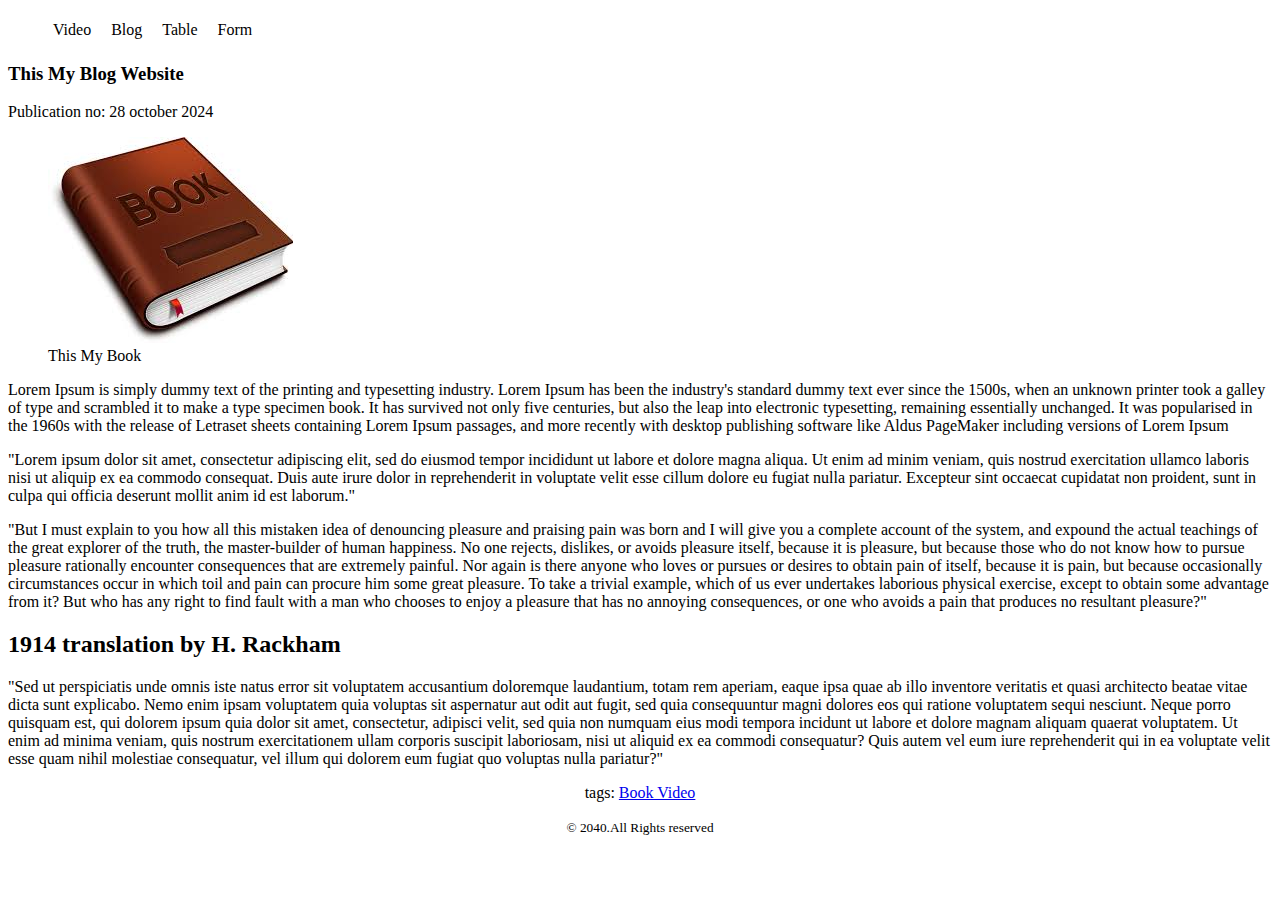
<file: Blog.html>
<!DOCTYPE html>
<html lang="en">
<head>
    <meta charset="UTF-8">
    <meta name="viewport" content="width=device-width, initial-scale=1.0">
    <title>simple website</title>
    <link rel="stylesheet" href="styles/style.css">

</head>
<body>

    <header>

        <nav>
             <ul>
                <li><a href="Video.html">Video</a></li>
                <li><a href="Blog.html">Blog</a></li>
                <li><a href="Table.html">Table</a></li>
                <li><a href="Form.html">Form</a></li>
             </ul>
        </nav>
       
    </header>
    <main>
        <article>
            <header>

                <h3>This My Blog Website</h3>
             <p>Publication no: <time datetime="2024-10-28">28 october 2024</time></p>
            
  
            </header>
            <figure>
                <img src="images.jpg" alt="Book" >
                <figcaption>This My Book</figcaption>
            </figure>

            <section>
                   <p>Lorem Ipsum is simply dummy text of the printing and typesetting industry. Lorem Ipsum has been the industry's standard dummy text ever since the 1500s, when an unknown printer took a galley of type and scrambled it to make a type specimen book. It has survived not only five centuries, but also the leap into electronic typesetting, remaining essentially unchanged. It was popularised in the 1960s with the release of Letraset sheets containing Lorem Ipsum passages, and more recently with desktop publishing software like Aldus PageMaker including versions of Lorem Ipsum</p>
            </section>
            <section>
                <p>"Lorem ipsum dolor sit amet, consectetur adipiscing elit, sed do eiusmod tempor incididunt ut labore et dolore magna aliqua. Ut enim ad minim veniam, quis nostrud exercitation ullamco laboris nisi ut aliquip ex ea commodo consequat. Duis aute irure dolor in reprehenderit in voluptate velit esse cillum dolore eu fugiat nulla pariatur. Excepteur sint occaecat cupidatat non proident, sunt in culpa qui officia deserunt mollit anim id est laborum."</p>
            </section>
            <section>
                <p>"But I must explain to you how all this mistaken idea of denouncing pleasure and praising pain was born and I will give you a complete account of the system, and expound the actual teachings of the great explorer of the truth, the master-builder of human happiness. No one rejects, dislikes, or avoids pleasure itself, because it is pleasure, but because those who do not know how to pursue pleasure rationally encounter consequences that are extremely painful. Nor again is there anyone who loves or pursues or desires to obtain pain of itself, because it is pain, but because occasionally circumstances occur in which toil and pain can procure him some great pleasure. To take a trivial example, which of us ever undertakes laborious physical exercise, except to obtain some advantage from it? But who has any right to find fault with a man who chooses to enjoy a pleasure that has no annoying consequences, or one who avoids a pain that produces no resultant pleasure?"</p>
                <h2>1914 translation by H. Rackham</h2>
                <p>"Sed ut perspiciatis unde omnis iste natus error sit voluptatem accusantium doloremque laudantium, totam rem aperiam, eaque ipsa quae ab illo inventore veritatis et quasi architecto beatae vitae dicta sunt explicabo. Nemo enim ipsam voluptatem quia voluptas sit aspernatur aut odit aut fugit, sed quia consequuntur magni dolores eos qui ratione voluptatem sequi nesciunt. Neque porro quisquam est, qui dolorem ipsum quia dolor sit amet, consectetur, adipisci velit, sed quia non numquam eius modi tempora incidunt ut labore et dolore magnam aliquam quaerat voluptatem. Ut enim ad minima veniam, quis nostrum exercitationem ullam corporis suscipit laboriosam, nisi ut aliquid ex ea commodi consequatur? Quis autem vel eum iure reprehenderit qui in ea voluptate velit esse quam nihil molestiae consequatur, vel illum qui dolorem eum fugiat quo voluptas nulla pariatur?"</p>
            </section>

            <footer> tags: <a href="https://www.youtube.com/watch?v=Z2NJUTIrnOE">Book Video</a></footer>
        
        
        </article>
        

    </main>

    <footer>
        <p><small>&copy; 2040.All Rights reserved</small></p>

    </footer>
    
    
</body>
</html>
</file>
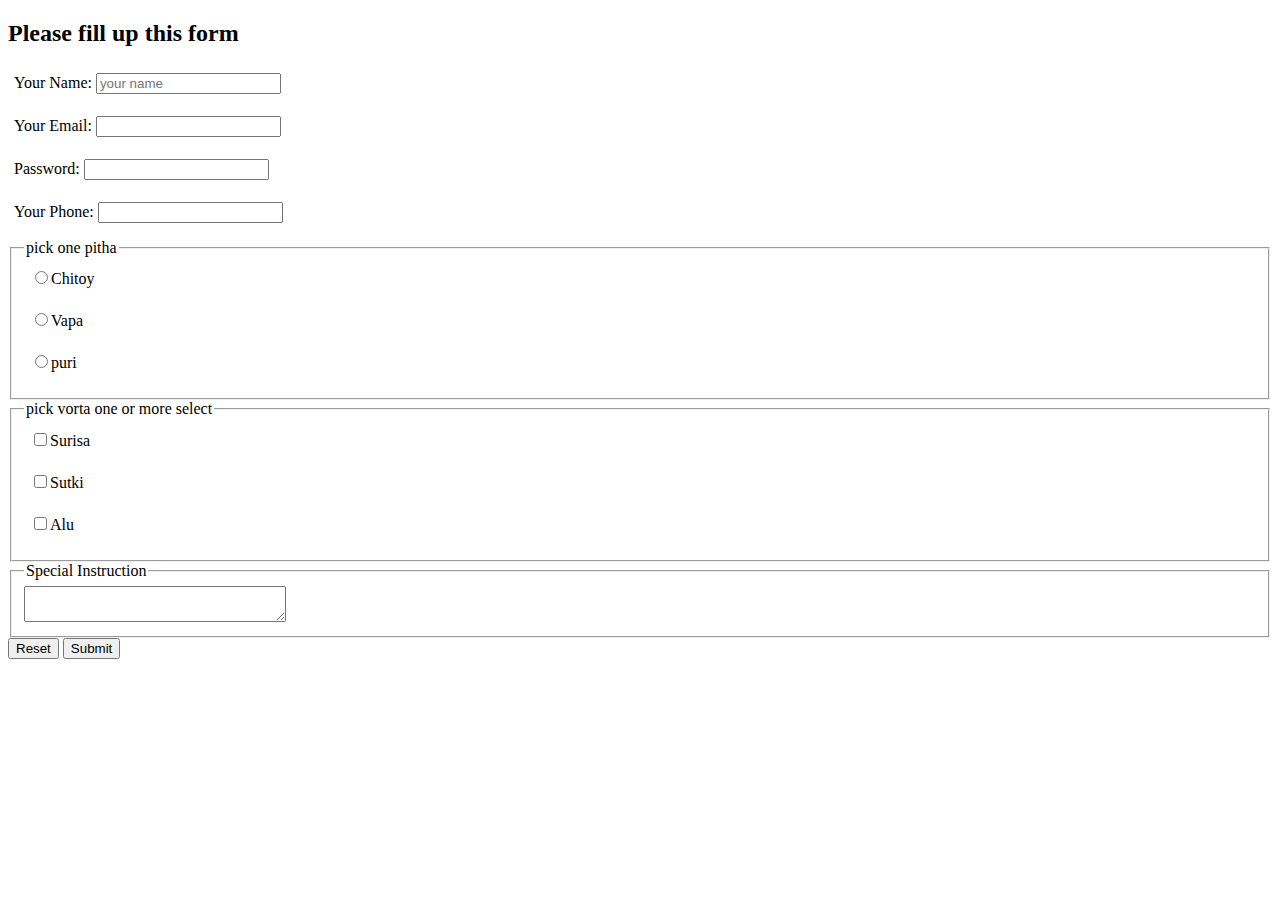
<file: Form.html>
<!DOCTYPE html>
<html lang="en">
<head>
    <meta charset="UTF-8">
    <meta name="viewport" content="width=device-width, initial-scale=1.0">
    <title>form website</title>
     
    <style>
        label{
            display: block;
            margin-bottom: 10px;
            padding: 6px;
        }
    </style>

</head>
<body>

    <header>

    </header>

    <main>
        <section>
            <h2>Please fill up this form</h2>
            <form action="">
                <label for="name">Your Name:
                    <input id="name" type="text" placeholder="your name">
                </label>

                <label for="email"> Your Email:
                    <input id="email" type="email">
                </label>

                <label for="password">Password:
                    <input id="password" type="password">

                </label>

                <label for="phone">Your Phone:
                    <input id="phone" type="phone">

                </label>
                <fieldset>
                    <legend>pick one pitha</legend>
                    <label for="chitoy">
                        <input id="chitoy" type="radio" name="pitha">Chitoy
                    </label>
                    <label for="vapa">
                        <input id="vapa" type="radio" name="pitha">Vapa
                    </label>
                    <label for="puri">
                        <input type="radio" name="pitha" id="puri">puri
                    </label>

                </fieldset>
                <fieldset>
                    <legend>pick  vorta one or more select</legend>
                    <label for="surisa">
                        <input type="checkbox" name="vorta" id="surisa">Surisa
                    </label>
                    <label for="sutki">
                        <input type="checkbox" name="vorta" id="sutki">Sutki
                    </label>
                    <label for="Alu">
                        <input type="checkbox" name="vorta" id="Alu">Alu
                    </label>
                   
                </fieldset>
                <fieldset>
                    <legend>Special Instruction</legend>
                    <textarea name="" id="" cols="30" rows="2"></textarea>
                </fieldset>
                  <input type="reset" value="Reset">
                  <input type="submit" value="Submit">
            </form>
        </section>

    </main>

    <footer>

    </footer>
    
</body>
</html>
</file>
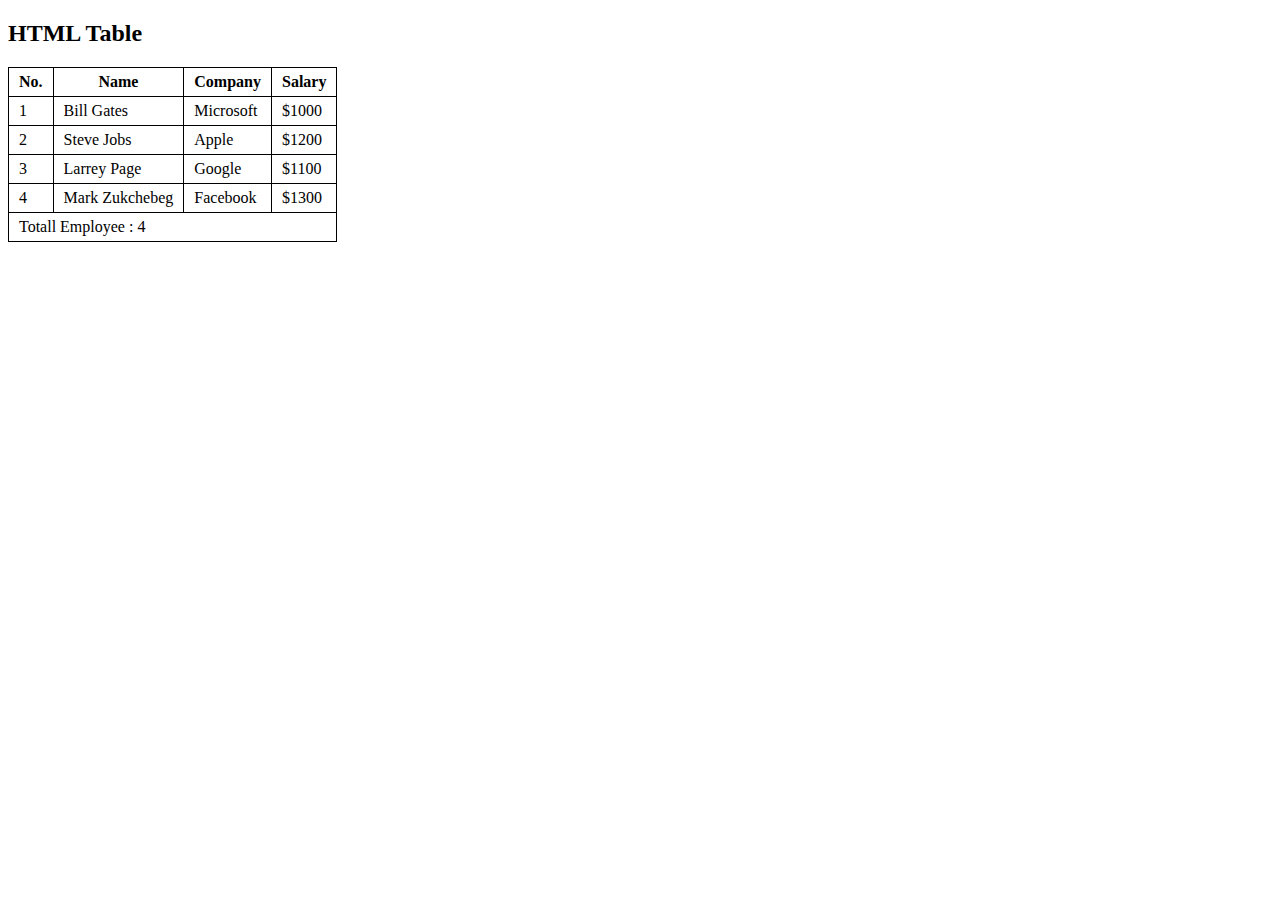
<file: Table.html>
<!DOCTYPE html>
<html lang="en">
<head>
    <meta charset="UTF-8">
    <meta name="viewport" content="width=device-width, initial-scale=1.0">
    <title>HTML Table</title>

     <style>
        table{
            border-collapse: collapse;
        }
        td, th{
            border: 1px solid black;
            padding: 5px 10px;
        }
     </style>
</head>
<body>
    <h2>HTML Table</h2>

  <table>
    <thead>
        <tr>
            <th>No.</th>
            <th>Name</th>
            <th>Company</th>
            <th>Salary</th>
        </tr>

    </thead>
    <tbody>
        <tr>
            <td>1</td>
            <td>Bill Gates</td>
            <td>Microsoft</td>
            <td>$1000</td>
        </tr>
        <tr>
            <td>2</td>
            <td>Steve Jobs</td>
            <td>Apple</td>
            <td>$1200</td>
    </tr>
        <tr>
        <td>3</td>
        <td>Larrey Page</td>
        <td>Google</td>
        <td>$1100</td>
    </tr>
    <tr>
        <td>4</td>
        <td>Mark Zukchebeg</td>
        <td>Facebook</td>
        <td>$1300</td>
    </tr>

    </tbody>

    <tfoot>
        <tr>
            <td colspan="4">Totall Employee : 4</td>
        </tr>

    </tfoot>

  </table>
</body>
</html>
</file>
<file: styles/style.css>
nav > ul{
    display: flex;
  
}

nav li{
    list-style: none;
    margin-right: 10px;
    padding: 5px;
    

}
nav li:hover{
    background-color: blue;
}
nav li a{
    text-decoration: none;
    color: black;
}

footer{
    text-align: center;
}
</file>
